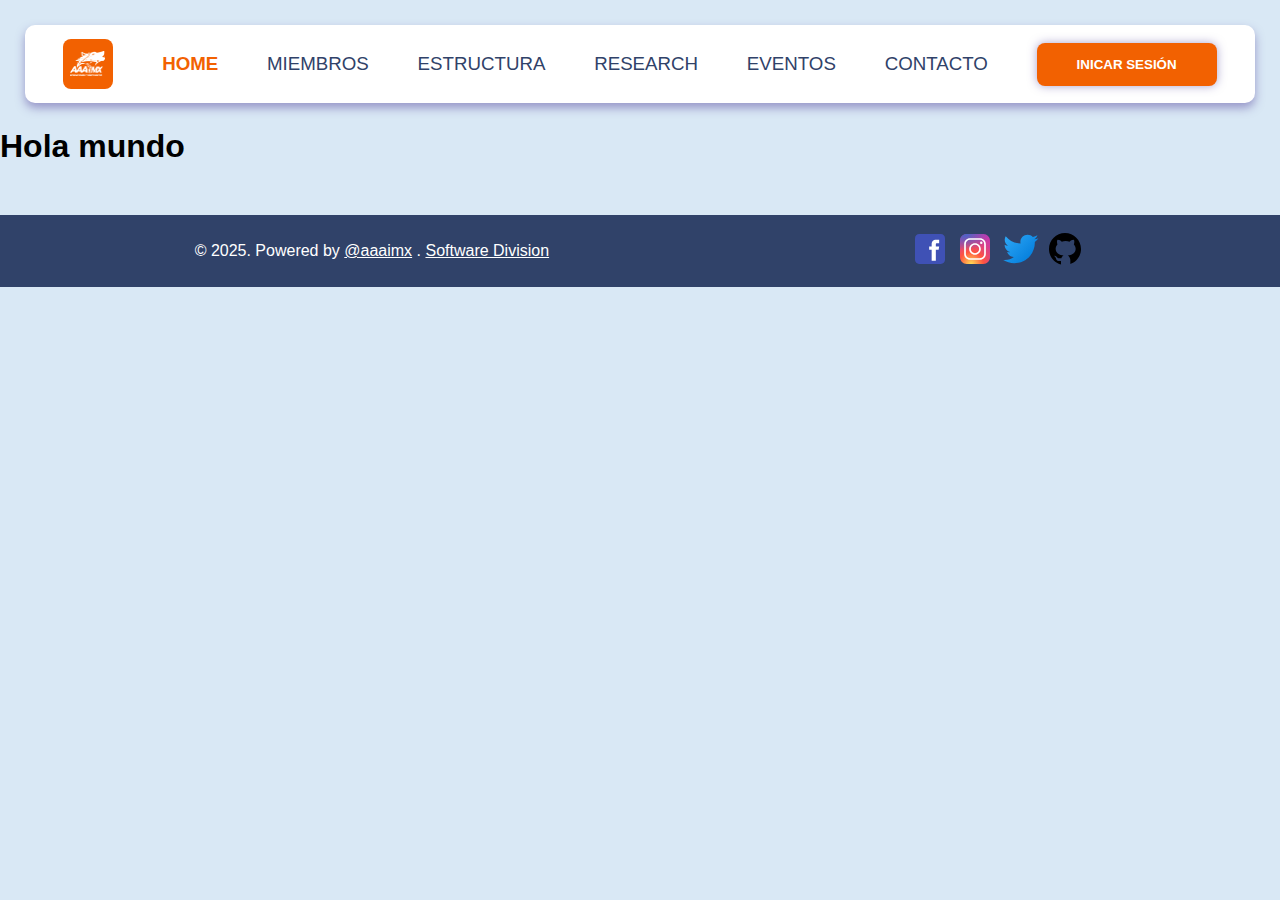
<file: index.html>
<!DOCTYPE html>
<html lang="en">
  <head>
    <meta charset="UTF-8" />
    <meta name="viewport" content="width=device-width, initial-scale=1.0" />
    <title>Primero</title>
    <link rel="stylesheet" href="style.css" />
  </head>
  <body>
    <nav class="tabla">
      <div class="cuadrito">
        <img src="images/aaaimxlogo_Blanco.png" alt="aaaimxlogo.png" />
      </div>
      <h3 class="seleccionado">HOME</h3>
      <h3>MIEMBROS</h3>
      <h3>ESTRUCTURA</h3>
      <h3>RESEARCH</h3>
      <h3>EVENTOS</h3>
      <h3>CONTACTO</h3>
      <button class="boton">INICAR SESIÓN</button>
    </nav>
        <h1>Hola mundo</h1>
    <footer>
      <!-- Grupo 1 -->
      <h1>
        © 2025. Powered by <span class="textoSubrayado">@aaaimx</span> .
        <span class="textoSubrayado">Software Division</span>
      </h1>

      <!-- Grupo 2 -->
      <div class="grupo2">
        <a href="https://facebook.com" target="_blank"
          ><svg
            xmlns="http://www.w3.org/2000/svg"
            x="0px"
            y="0px"
            width="40"
            height="40"
            viewBox="0 0 48 48"
          >
            <path
              fill="#3F51B5"
              d="M42,37c0,2.762-2.238,5-5,5H11c-2.761,0-5-2.238-5-5V11c0-2.762,2.239-5,5-5h26c2.762,0,5,2.238,5,5V37z"
            ></path>
            <path
              fill="#FFF"
              d="M34.368,25H31v13h-5V25h-3v-4h3v-2.41c0.002-3.508,1.459-5.59,5.592-5.59H35v4h-2.287C31.104,17,31,17.6,31,18.723V21h4L34.368,25z"
            ></path>
          </svg>
        </a>
        <a href="https://instagram.com" target="_blank">
          <svg
            xmlns="http://www.w3.org/2000/svg"
            x="0px"
            y="0px"
            width="40"
            height="40"
            viewBox="0 0 48 48"
          >
            <radialGradient
              id="yOrnnhliCrdS2gy~4tD8ma_Xy10Jcu1L2Su_gr1"
              cx="19.38"
              cy="42.035"
              r="44.899"
              gradientUnits="userSpaceOnUse"
            >
              <stop offset="0" stop-color="#fd5"></stop>
              <stop offset=".328" stop-color="#ff543f"></stop>
              <stop offset=".348" stop-color="#fc5245"></stop>
              <stop offset=".504" stop-color="#e64771"></stop>
              <stop offset=".643" stop-color="#d53e91"></stop>
              <stop offset=".761" stop-color="#cc39a4"></stop>
              <stop offset=".841" stop-color="#c837ab"></stop>
            </radialGradient>
            <path
              fill="url(#yOrnnhliCrdS2gy~4tD8ma_Xy10Jcu1L2Su_gr1)"
              d="M34.017,41.99l-20,0.019c-4.4,0.004-8.003-3.592-8.008-7.992l-0.019-20	c-0.004-4.4,3.592-8.003,7.992-8.008l20-0.019c4.4-0.004,8.003,3.592,8.008,7.992l0.019,20	C42.014,38.383,38.417,41.986,34.017,41.99z"
            ></path>
            <radialGradient
              id="yOrnnhliCrdS2gy~4tD8mb_Xy10Jcu1L2Su_gr2"
              cx="11.786"
              cy="5.54"
              r="29.813"
              gradientTransform="matrix(1 0 0 .6663 0 1.849)"
              gradientUnits="userSpaceOnUse"
            >
              <stop offset="0" stop-color="#4168c9"></stop>
              <stop offset=".999" stop-color="#4168c9" stop-opacity="0"></stop>
            </radialGradient>
            <path
              fill="url(#yOrnnhliCrdS2gy~4tD8mb_Xy10Jcu1L2Su_gr2)"
              d="M34.017,41.99l-20,0.019c-4.4,0.004-8.003-3.592-8.008-7.992l-0.019-20	c-0.004-4.4,3.592-8.003,7.992-8.008l20-0.019c4.4-0.004,8.003,3.592,8.008,7.992l0.019,20	C42.014,38.383,38.417,41.986,34.017,41.99z"
            ></path>
            <path
              fill="#fff"
              d="M24,31c-3.859,0-7-3.14-7-7s3.141-7,7-7s7,3.14,7,7S27.859,31,24,31z M24,19c-2.757,0-5,2.243-5,5	s2.243,5,5,5s5-2.243,5-5S26.757,19,24,19z"
            ></path>
            <circle cx="31.5" cy="16.5" r="1.5" fill="#fff"></circle>
            <path
              fill="#fff"
              d="M30,37H18c-3.859,0-7-3.14-7-7V18c0-3.86,3.141-7,7-7h12c3.859,0,7,3.14,7,7v12	C37,33.86,33.859,37,30,37z M18,13c-2.757,0-5,2.243-5,5v12c0,2.757,2.243,5,5,5h12c2.757,0,5-2.243,5-5V18c0-2.757-2.243-5-5-5H18z"
            ></path>
          </svg>
        </a>
        <a href="https://x.com" target="_blank">
          <svg
            xmlns="http://www.w3.org/2000/svg"
            x="0px"
            y="0px"
            width="40"
            height="40"
            viewBox="0 0 48 48"
          >
            <linearGradient
              id="_osn9zIN2f6RhTsY8WhY4a_5MQ0gPAYYx7a_gr1"
              x1="10.341"
              x2="40.798"
              y1="8.312"
              y2="38.769"
              gradientUnits="userSpaceOnUse"
            >
              <stop offset="0" stop-color="#2aa4f4"></stop>
              <stop offset="1" stop-color="#007ad9"></stop>
            </linearGradient>
            <path
              fill="url(#_osn9zIN2f6RhTsY8WhY4a_5MQ0gPAYYx7a_gr1)"
              d="M46.105,11.02c-1.551,0.687-3.219,1.145-4.979,1.362c1.789-1.062,3.166-2.756,3.812-4.758	c-1.674,0.981-3.529,1.702-5.502,2.082C37.86,8.036,35.612,7,33.122,7c-4.783,0-8.661,3.843-8.661,8.582	c0,0.671,0.079,1.324,0.226,1.958c-7.196-0.361-13.579-3.782-17.849-8.974c-0.75,1.269-1.172,2.754-1.172,4.322	c0,2.979,1.525,5.602,3.851,7.147c-1.42-0.043-2.756-0.438-3.926-1.072c0,0.026,0,0.064,0,0.101c0,4.163,2.986,7.63,6.944,8.419	c-0.723,0.198-1.488,0.308-2.276,0.308c-0.559,0-1.104-0.063-1.632-0.158c1.102,3.402,4.299,5.889,8.087,5.963	c-2.964,2.298-6.697,3.674-10.756,3.674c-0.701,0-1.387-0.04-2.065-0.122C7.73,39.577,12.283,41,17.171,41	c15.927,0,24.641-13.079,24.641-24.426c0-0.372-0.012-0.742-0.029-1.108C43.483,14.265,44.948,12.751,46.105,11.02"
            ></path>
          </svg>
        </a>
        <a href="https://github.com" target="_blank">
          <svg
            xmlns="http://www.w3.org/2000/svg"
            x="0px"
            y="0px"
            width="40"
            height="40"
            viewBox="0 0 30 30"
          >
            <path
              d="M15,3C8.373,3,3,8.373,3,15c0,5.623,3.872,10.328,9.092,11.63C12.036,26.468,12,26.28,12,26.047v-2.051 c-0.487,0-1.303,0-1.508,0c-0.821,0-1.551-0.353-1.905-1.009c-0.393-0.729-0.461-1.844-1.435-2.526 c-0.289-0.227-0.069-0.486,0.264-0.451c0.615,0.174,1.125,0.596,1.605,1.222c0.478,0.627,0.703,0.769,1.596,0.769 c0.433,0,1.081-0.025,1.691-0.121c0.328-0.833,0.895-1.6,1.588-1.962c-3.996-0.411-5.903-2.399-5.903-5.098 c0-1.162,0.495-2.286,1.336-3.233C9.053,10.647,8.706,8.73,9.435,8c1.798,0,2.885,1.166,3.146,1.481C13.477,9.174,14.461,9,15.495,9 c1.036,0,2.024,0.174,2.922,0.483C18.675,9.17,19.763,8,21.565,8c0.732,0.731,0.381,2.656,0.102,3.594 c0.836,0.945,1.328,2.066,1.328,3.226c0,2.697-1.904,4.684-5.894,5.097C18.199,20.49,19,22.1,19,23.313v2.734 c0,0.104-0.023,0.179-0.035,0.268C23.641,24.676,27,20.236,27,15C27,8.373,21.627,3,15,3z"
            ></path>
          </svg>
        </a>
      </div>
    </footer>
  </body>
</html>
</file>
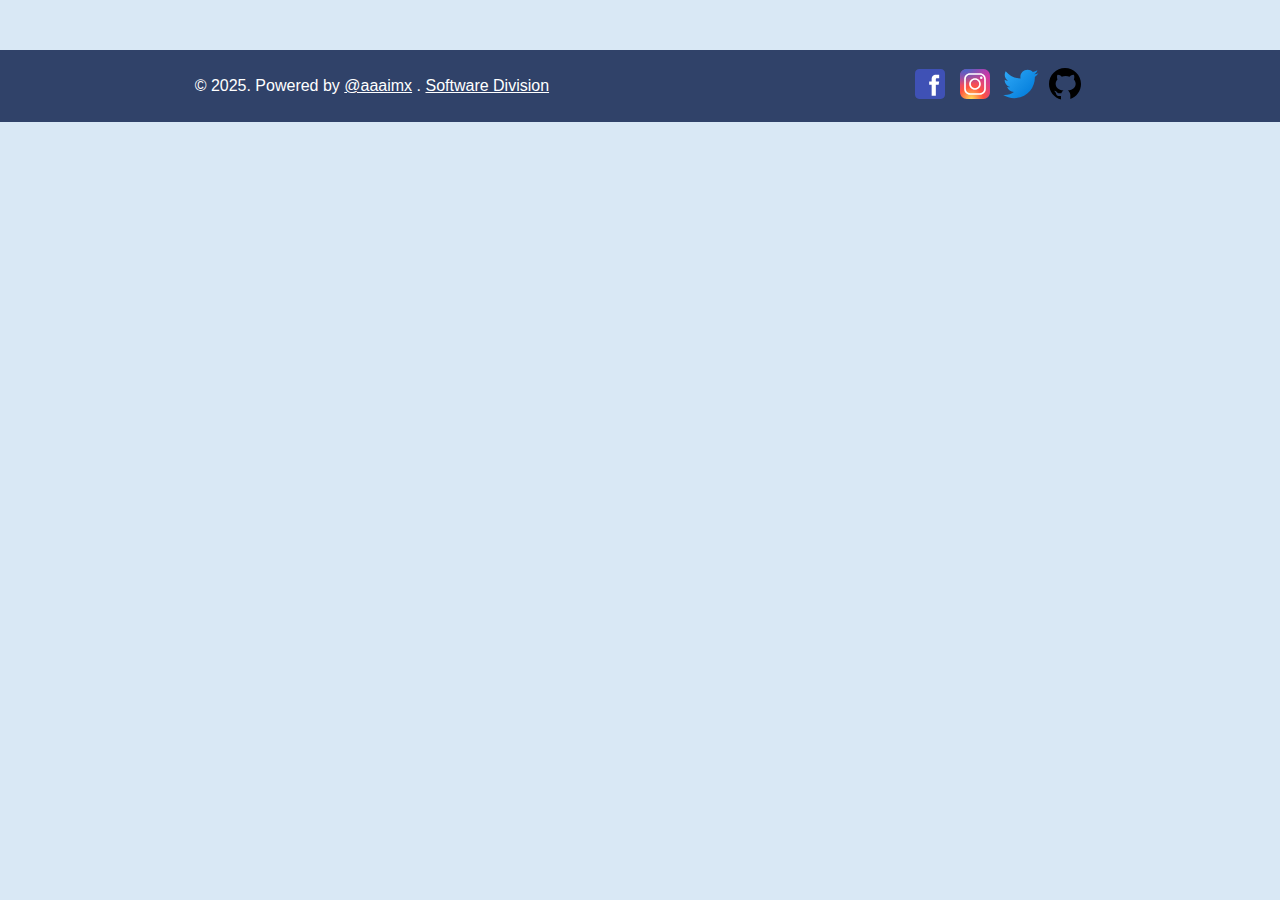
<file: FooterComponent/index.html>
<!DOCTYPE html>
<html lang="en">
  <head>
    <meta charset="UTF-8" />
    <meta name="viewport" content="width=device-width, initial-scale=1.0" />
    <title>Primero</title>
    <link rel="stylesheet" href="style.css" />
  </head>
  <body>
    <footer>
      <!-- Grupo 1 -->
      <h1>
        © 2025. Powered by <span class="textoSubrayado">@aaaimx</span> .
        <span class="textoSubrayado">Software Division</span>
      </h1>

      <!-- Grupo 2 -->
      <div class="grupo2">
        <a href="https://facebook.com" target="_blank"
          ><svg
            xmlns="http://www.w3.org/2000/svg"
            x="0px"
            y="0px"
            width="40"
            height="40"
            viewBox="0 0 48 48"
          >
            <path
              fill="#3F51B5"
              d="M42,37c0,2.762-2.238,5-5,5H11c-2.761,0-5-2.238-5-5V11c0-2.762,2.239-5,5-5h26c2.762,0,5,2.238,5,5V37z"
            ></path>
            <path
              fill="#FFF"
              d="M34.368,25H31v13h-5V25h-3v-4h3v-2.41c0.002-3.508,1.459-5.59,5.592-5.59H35v4h-2.287C31.104,17,31,17.6,31,18.723V21h4L34.368,25z"
            ></path>
          </svg>
        </a>
        <a href="https://instagram.com" target="_blank">
          <svg
            xmlns="http://www.w3.org/2000/svg"
            x="0px"
            y="0px"
            width="40"
            height="40"
            viewBox="0 0 48 48"
          >
            <radialGradient
              id="yOrnnhliCrdS2gy~4tD8ma_Xy10Jcu1L2Su_gr1"
              cx="19.38"
              cy="42.035"
              r="44.899"
              gradientUnits="userSpaceOnUse"
            >
              <stop offset="0" stop-color="#fd5"></stop>
              <stop offset=".328" stop-color="#ff543f"></stop>
              <stop offset=".348" stop-color="#fc5245"></stop>
              <stop offset=".504" stop-color="#e64771"></stop>
              <stop offset=".643" stop-color="#d53e91"></stop>
              <stop offset=".761" stop-color="#cc39a4"></stop>
              <stop offset=".841" stop-color="#c837ab"></stop>
            </radialGradient>
            <path
              fill="url(#yOrnnhliCrdS2gy~4tD8ma_Xy10Jcu1L2Su_gr1)"
              d="M34.017,41.99l-20,0.019c-4.4,0.004-8.003-3.592-8.008-7.992l-0.019-20	c-0.004-4.4,3.592-8.003,7.992-8.008l20-0.019c4.4-0.004,8.003,3.592,8.008,7.992l0.019,20	C42.014,38.383,38.417,41.986,34.017,41.99z"
            ></path>
            <radialGradient
              id="yOrnnhliCrdS2gy~4tD8mb_Xy10Jcu1L2Su_gr2"
              cx="11.786"
              cy="5.54"
              r="29.813"
              gradientTransform="matrix(1 0 0 .6663 0 1.849)"
              gradientUnits="userSpaceOnUse"
            >
              <stop offset="0" stop-color="#4168c9"></stop>
              <stop offset=".999" stop-color="#4168c9" stop-opacity="0"></stop>
            </radialGradient>
            <path
              fill="url(#yOrnnhliCrdS2gy~4tD8mb_Xy10Jcu1L2Su_gr2)"
              d="M34.017,41.99l-20,0.019c-4.4,0.004-8.003-3.592-8.008-7.992l-0.019-20	c-0.004-4.4,3.592-8.003,7.992-8.008l20-0.019c4.4-0.004,8.003,3.592,8.008,7.992l0.019,20	C42.014,38.383,38.417,41.986,34.017,41.99z"
            ></path>
            <path
              fill="#fff"
              d="M24,31c-3.859,0-7-3.14-7-7s3.141-7,7-7s7,3.14,7,7S27.859,31,24,31z M24,19c-2.757,0-5,2.243-5,5	s2.243,5,5,5s5-2.243,5-5S26.757,19,24,19z"
            ></path>
            <circle cx="31.5" cy="16.5" r="1.5" fill="#fff"></circle>
            <path
              fill="#fff"
              d="M30,37H18c-3.859,0-7-3.14-7-7V18c0-3.86,3.141-7,7-7h12c3.859,0,7,3.14,7,7v12	C37,33.86,33.859,37,30,37z M18,13c-2.757,0-5,2.243-5,5v12c0,2.757,2.243,5,5,5h12c2.757,0,5-2.243,5-5V18c0-2.757-2.243-5-5-5H18z"
            ></path>
          </svg>
        </a>
        <a href="https://x.com" target="_blank">
          <svg
            xmlns="http://www.w3.org/2000/svg"
            x="0px"
            y="0px"
            width="40"
            height="40"
            viewBox="0 0 48 48"
          >
            <linearGradient
              id="_osn9zIN2f6RhTsY8WhY4a_5MQ0gPAYYx7a_gr1"
              x1="10.341"
              x2="40.798"
              y1="8.312"
              y2="38.769"
              gradientUnits="userSpaceOnUse"
            >
              <stop offset="0" stop-color="#2aa4f4"></stop>
              <stop offset="1" stop-color="#007ad9"></stop>
            </linearGradient>
            <path
              fill="url(#_osn9zIN2f6RhTsY8WhY4a_5MQ0gPAYYx7a_gr1)"
              d="M46.105,11.02c-1.551,0.687-3.219,1.145-4.979,1.362c1.789-1.062,3.166-2.756,3.812-4.758	c-1.674,0.981-3.529,1.702-5.502,2.082C37.86,8.036,35.612,7,33.122,7c-4.783,0-8.661,3.843-8.661,8.582	c0,0.671,0.079,1.324,0.226,1.958c-7.196-0.361-13.579-3.782-17.849-8.974c-0.75,1.269-1.172,2.754-1.172,4.322	c0,2.979,1.525,5.602,3.851,7.147c-1.42-0.043-2.756-0.438-3.926-1.072c0,0.026,0,0.064,0,0.101c0,4.163,2.986,7.63,6.944,8.419	c-0.723,0.198-1.488,0.308-2.276,0.308c-0.559,0-1.104-0.063-1.632-0.158c1.102,3.402,4.299,5.889,8.087,5.963	c-2.964,2.298-6.697,3.674-10.756,3.674c-0.701,0-1.387-0.04-2.065-0.122C7.73,39.577,12.283,41,17.171,41	c15.927,0,24.641-13.079,24.641-24.426c0-0.372-0.012-0.742-0.029-1.108C43.483,14.265,44.948,12.751,46.105,11.02"
            ></path>
          </svg>
        </a>
        <a href="https://github.com" target="_blank">
          <svg
            xmlns="http://www.w3.org/2000/svg"
            x="0px"
            y="0px"
            width="40"
            height="40"
            viewBox="0 0 30 30"
          >
            <path
              d="M15,3C8.373,3,3,8.373,3,15c0,5.623,3.872,10.328,9.092,11.63C12.036,26.468,12,26.28,12,26.047v-2.051 c-0.487,0-1.303,0-1.508,0c-0.821,0-1.551-0.353-1.905-1.009c-0.393-0.729-0.461-1.844-1.435-2.526 c-0.289-0.227-0.069-0.486,0.264-0.451c0.615,0.174,1.125,0.596,1.605,1.222c0.478,0.627,0.703,0.769,1.596,0.769 c0.433,0,1.081-0.025,1.691-0.121c0.328-0.833,0.895-1.6,1.588-1.962c-3.996-0.411-5.903-2.399-5.903-5.098 c0-1.162,0.495-2.286,1.336-3.233C9.053,10.647,8.706,8.73,9.435,8c1.798,0,2.885,1.166,3.146,1.481C13.477,9.174,14.461,9,15.495,9 c1.036,0,2.024,0.174,2.922,0.483C18.675,9.17,19.763,8,21.565,8c0.732,0.731,0.381,2.656,0.102,3.594 c0.836,0.945,1.328,2.066,1.328,3.226c0,2.697-1.904,4.684-5.894,5.097C18.199,20.49,19,22.1,19,23.313v2.734 c0,0.104-0.023,0.179-0.035,0.268C23.641,24.676,27,20.236,27,15C27,8.373,21.627,3,15,3z"
            ></path>
          </svg>
        </a>
      </div>
    </footer>
  </body>
</html>
</file>
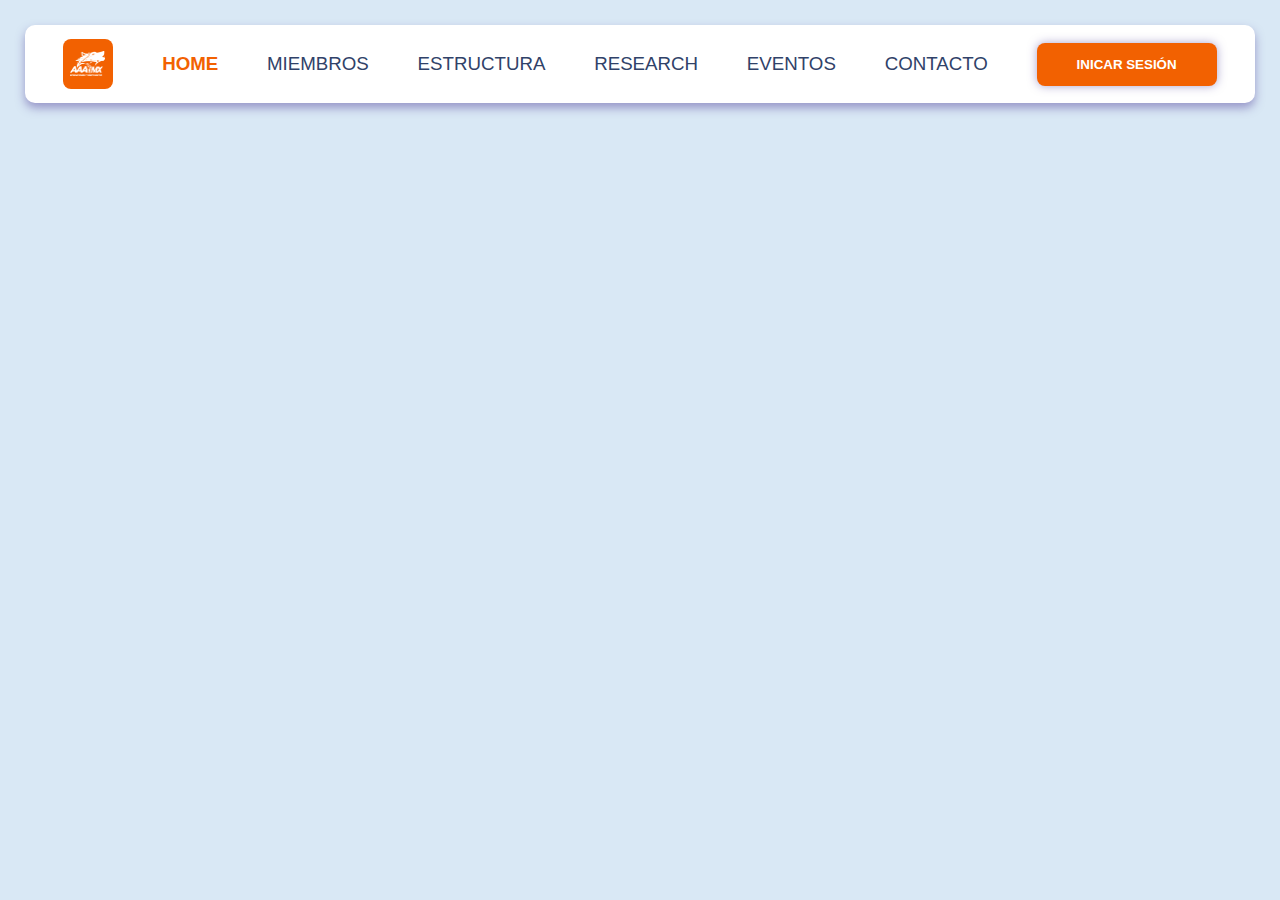
<file: NavBarComponent/index.html>
<!DOCTYPE html>
<html lang="en">
  <head>
    <meta charset="UTF-8" />
    <meta name="viewport" content="width=device-width, initial-scale=1.0" />
    <title>Primero</title>
    <link rel="stylesheet" href="style.css" />
  </head>
  <body>
    <nav class="tabla">
      <div class="cuadrito">
        <img src="images/aaaimxlogo_Blanco.png" alt="aaaimxlogo.png" />
      </div>
      <h3 class="seleccionado">HOME</h3>
      <h3>MIEMBROS</h3>
      <h3>ESTRUCTURA</h3>
      <h3>RESEARCH</h3>
      <h3>EVENTOS</h3>
      <h3>CONTACTO</h3>
      <button class="boton">INICAR SESIÓN</button>
    </nav>
  </body>
</html>
</file>
<file: style.css>
* {
  padding: 0;
  margin: 0;
  font-family: "Roboto", sans-serif;
}

body {
  background-color: rgb(217 232 245);
}

.tabla {
  background-color: white;
  display: flex;
  padding: 14px;
  border-radius: 10px;

  box-shadow: 0px 5px 10px 0px rgba(87, 71, 158, 0.5);
  justify-content: space-around;
  align-items: center;
  margin: 25px;
}

.cuadrito {
  background-color: rgb(242 97 1);
  width: 50px;
  height: 50px;
  border-radius: 8px;
}

.cuadrito img {
  width: 35px;
  height: 35px;
  object-fit: contain;
  margin: 7px;
}

.boton {
  border: none;
  background-color: rgb(242 97 1);
  padding: 14px 40px;
  border-radius: 8px;
  color: white;
  font-weight: bold;
  box-shadow: 0px 0px 10px 0px rgba(87, 71, 158, 0.5);
}

h3 {
  color: rgb(48 66 105);
  font-weight: lighter;
}

.seleccionado {
  color: rgb(242 97 1);
  font-weight: bold;
}

footer {
  background-color: rgb(48 66 105);

  display: flex;
  justify-content: space-around;
  padding: 14px;
  /* border-radius: 10px 10px 0px 0px; */

  align-items: center;
  margin-top: 50px;
  color: white;
  font-weight: bold;
}

.grupo2 {
  display: flex;
  gap: 5px;
}

footer h1 {
  font-size: medium;
  font-weight: normal;
}

.textoSubrayado {
  text-decoration: underline;
}
</file>
<file: FooterComponent/style.css>
* {
  padding: 0;
  margin: 0;
  font-family: "Roboto", sans-serif;
}

body {
  background-color: rgb(217 232 245);
}

footer {
  background-color: rgb(48 66 105);

  display: flex;
  justify-content: space-around;
  padding: 14px;
  /* border-radius: 10px 10px 0px 0px; */

  align-items: center;
  margin-top: 50px;
  color: white;
  font-weight: bold;
}

.grupo2 {
  display: flex;
  gap: 5px;
}

footer h1 {
  font-size: medium;
  font-weight: normal;
}

.textoSubrayado {
  text-decoration: underline;
}
</file>
<file: NavBarComponent/style.css>
* {
  padding: 0;
  margin: 0;
  font-family: "Roboto", sans-serif;
}

body {
  background-color: rgb(217 232 245);
}

.tabla {
  background-color: white;
  display: flex;
  padding: 14px;
  border-radius: 10px;

  box-shadow: 0px 5px 10px 0px rgba(87, 71, 158, 0.5);
  justify-content: space-around;
  align-items: center;
  margin: 25px;
}

.cuadrito {
  background-color: rgb(242 97 1);
  width: 50px;
  height: 50px;
  border-radius: 8px;
}

.cuadrito img {
  width: 35px;
  height: 35px;
  object-fit: contain;
  margin: 7px;
}

.boton {
  border: none;
  background-color: rgb(242 97 1);
  padding: 14px 40px;
  border-radius: 8px;
  color: white;
  font-weight: bold;
  box-shadow: 0px 0px 10px 0px rgba(87, 71, 158, 0.5);
}

h3 {
  color: rgb(48 66 105);
  font-weight: lighter;
}

.seleccionado {
  color: rgb(242 97 1);
  font-weight: bold;
}
</file>
